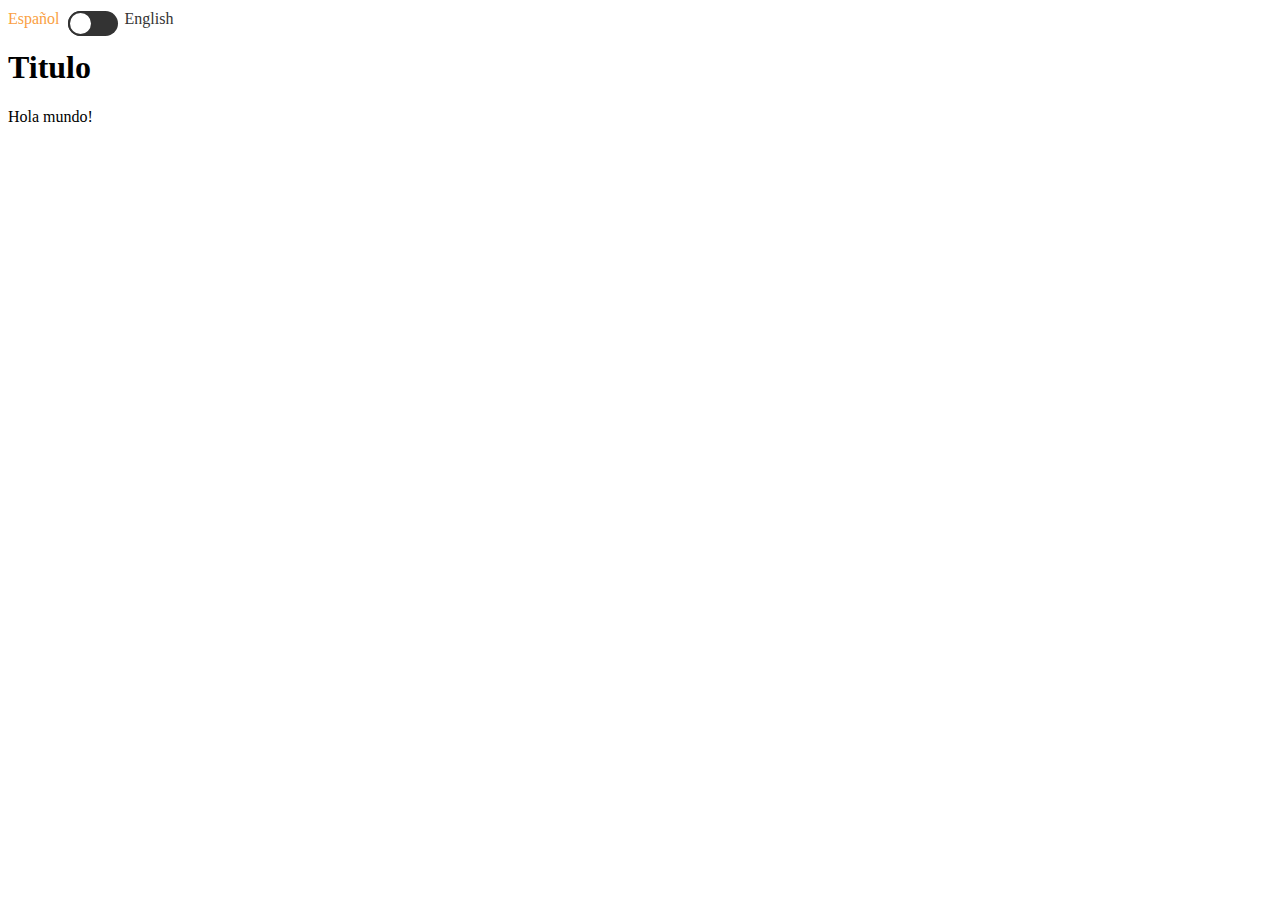
<file: index.html>
<!DOCTYPE html>
<html lang="en">
<head>
    <meta charset="UTF-8">
    <meta http-equiv="X-UA-Compatible" content="IE=edge">
    <meta name="viewport" content="width=device-width, initial-scale=1.0">
    <link rel="stylesheet" href="styles.css">
    <title>Principal</title>
</head>
<body>
    <span class="en">Español</span>
    <input type="checkbox" class="check">
    <span class="es">English</span>

    <h1>Titulo</h1>
    <p>Hola mundo!</p>

    <script src="app.js"></script>
</body>
</html>
</file>
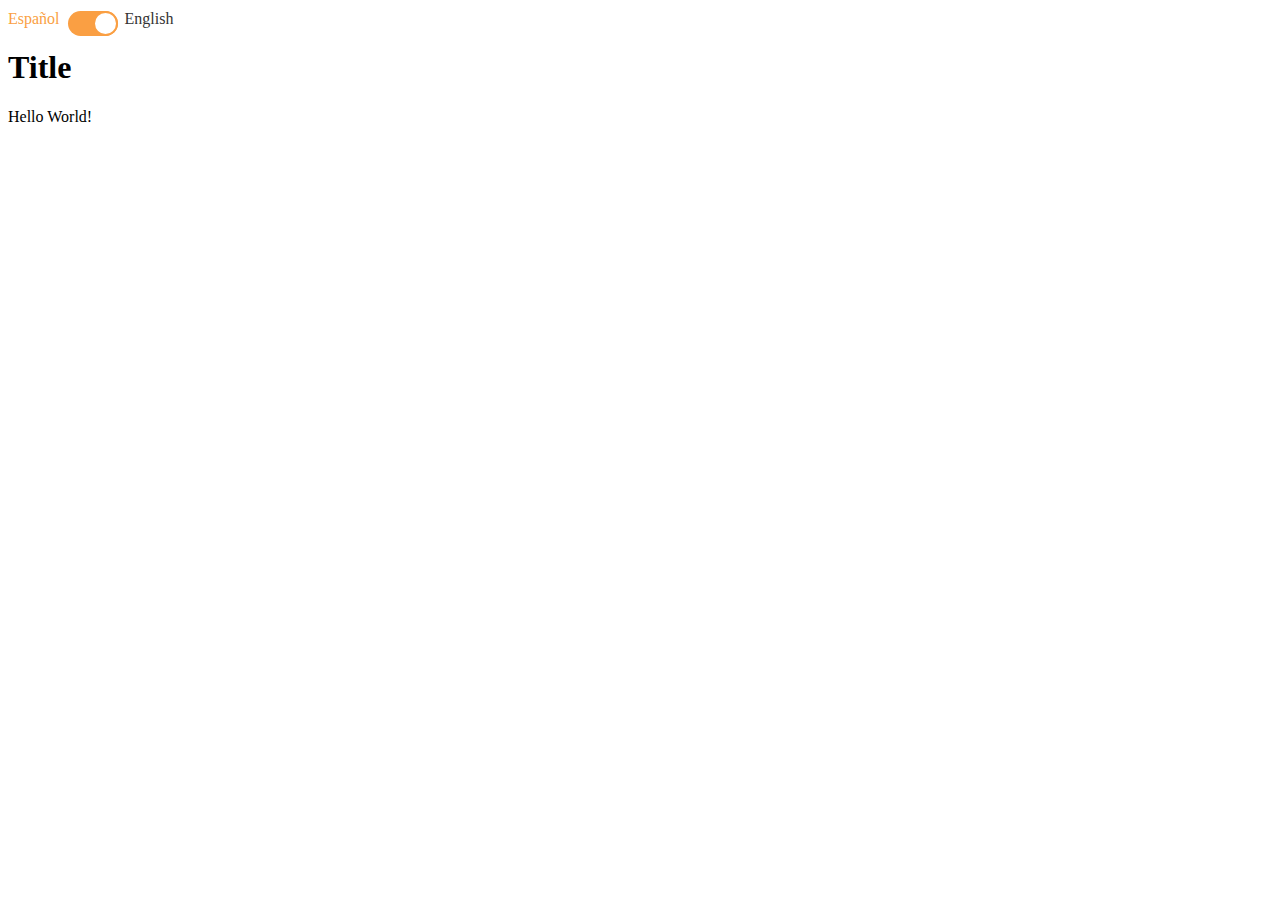
<file: en/index.html>
<!DOCTYPE html>
<html lang="en">
<head>
    <meta charset="UTF-8">
    <meta http-equiv="X-UA-Compatible" content="IE=edge">
    <meta name="viewport" content="width=device-width, initial-scale=1.0">
    <link rel="stylesheet" href="../styles.css">
    <title>Principal</title>
</head>
<body>
    <span class="en">Español</span>
    <input type="checkbox" class="check" checked>
    <span class="es">English</span>

    <h1>Title</h1>
    <p>Hello World!</p>

    <script src="../app.js"></script>
</body>
</html>
</file>
<file: styles.css>
/*ESTILOS DEL CHECKBOX MULTI IDIOMA*/
.es{
    color: #333;
}

.en{
    color: #fa9f43;
}

.check{
    position: relative;
    width: 50px;
}

.check:before{
    content: '';
    position: absolute;
    width: 50px;
    height: 25px;
    background: #333;
    border-radius: 25px;
}

.check:after{
    content: '';
    position: absolute;
    width: 25px;
    height: 25px;
    background: #fff;
    border-radius: 25px;
    transition: 0.25s;
    border: 2px solid #333;
    box-sizing: border-box;
}

.check:checked:after{
    left: 25px;
    border: 2px solid #fa9f43;
}

.check:checked:before{
    background: #fa9f43;
}

/*Estilos Bootstrap para el responsive del checkbox*/



/*FIN ESTILOS CHECKBOX MULTI-IDIOMA*/
</file>
